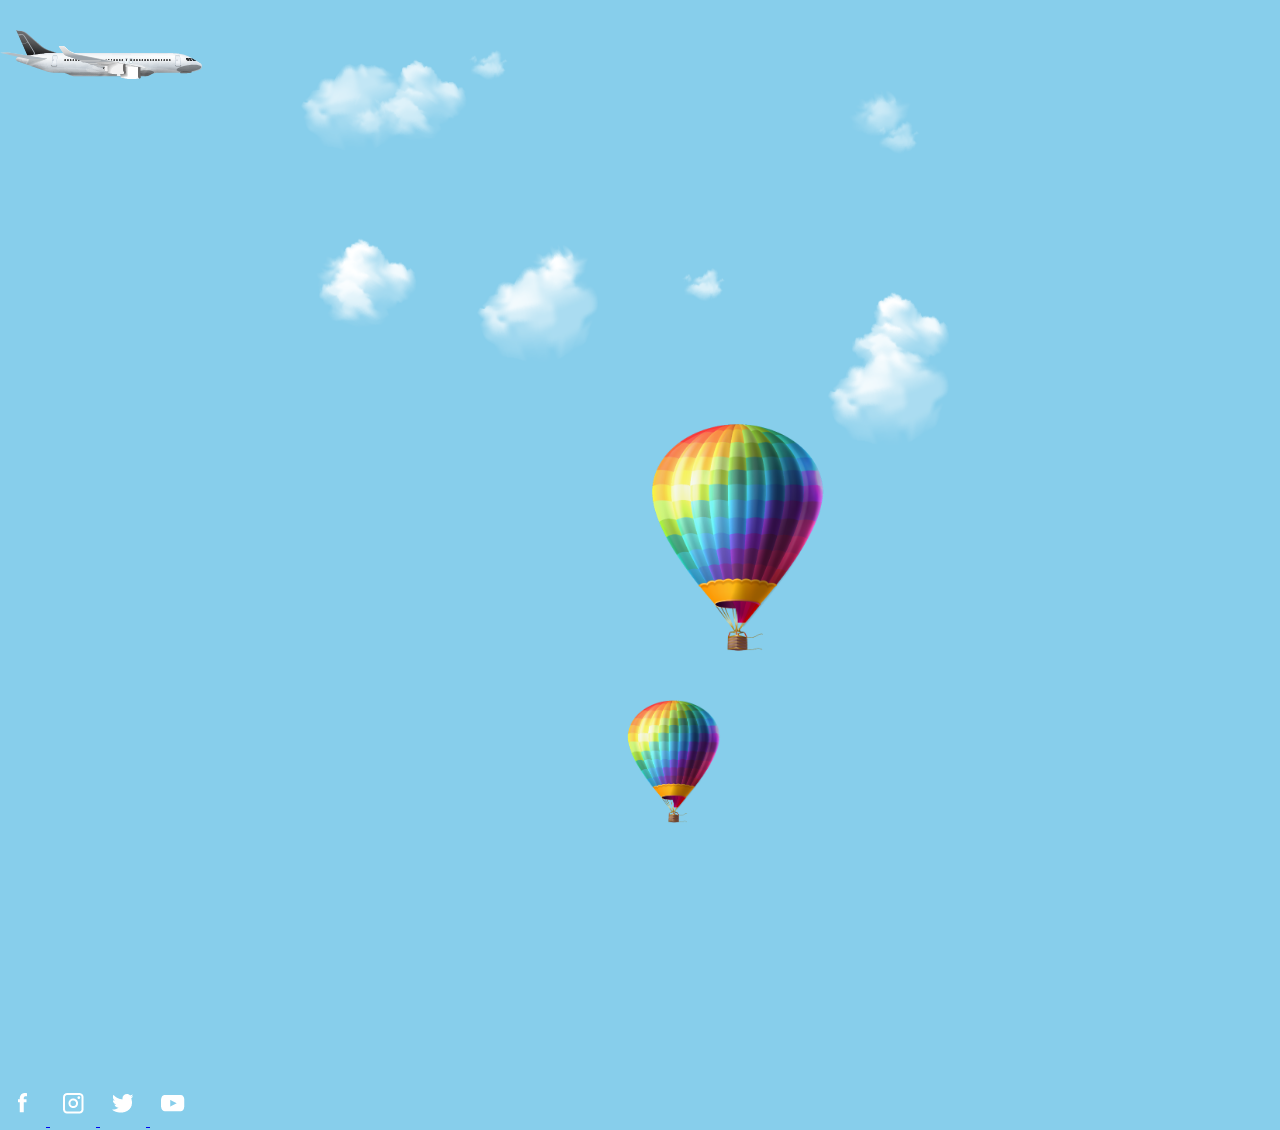
<file: Html_Plane_project/Html/index.html>
<!DOCTYPE html>
<html lang="en">
<head>
    <meta charset="UTF-8">
    <meta name="viewport" content="width=device-width, initial-scale=1.0">
    <!-- Css stylesheets -->
     <link rel="stylesheet" href="../Css/style.css">
    <title>Plane_Project</title>
</head>
<body>

    <div class="sky">
        <div class="fly">
            <img src="..//Images/plane.png" alt="plane image"/>
        </div>

        <div class="clouds"> 
            <img src="..//Images/cloud.png" alt="clouds image"/>
        </div>

        <div class="parachute">
            <img src="..//Images/balloon.png" alt="parachute image"
            width="280px"/>    
        </div>

        <div class="parachute2">
            <img src="..//Images/balloon.png" alt="parachute image"
            width="150px"/>
        </div>
  

    </div>

  
    <div class="logos">
       <a href="https://www.facebook.com" >
        <img src="..//Images/facebook.png" alt="facebook logo"/>
       </a>

       <a href="https://www.instagram.com" >
        <img src="..//Images/instagram.png" alt="instagram logo"/>
       </a>

       <a href="https://www.twitter.com" >
        <img src="..//Images/twitter.png" alt="twitter logo" />
       </a>

       <a href="https://www.youtube.com">
        <img src="..//Images/youtube.png" alt="youtube logo" />
       </a>

    </div>
    
</body>
</html>
</file>
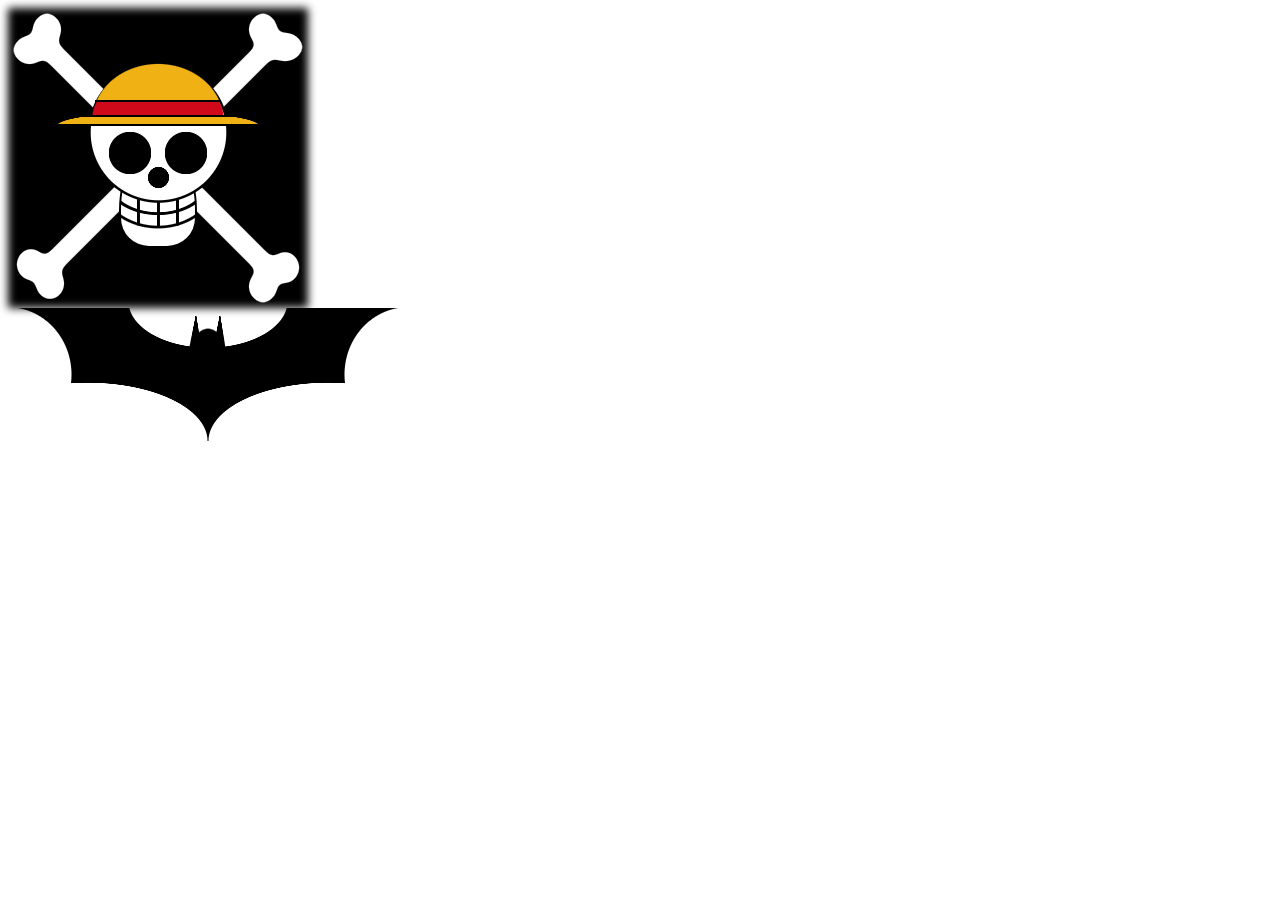
<file: Html_website/login.html>
<!DOCTYPE html>
<html lang="en">
<head>
    <meta charset="UTF-8">
    <meta name="viewport" content="width=device-width, initial-scale=1.0">
    <title>Document</title>

    <link rel="stylesheet" href=".//Css/style.css">
</head>
<body>
    
    <div class="one-piece"></div>
    <div class="batman"></div>

</body>
</html>
</file>
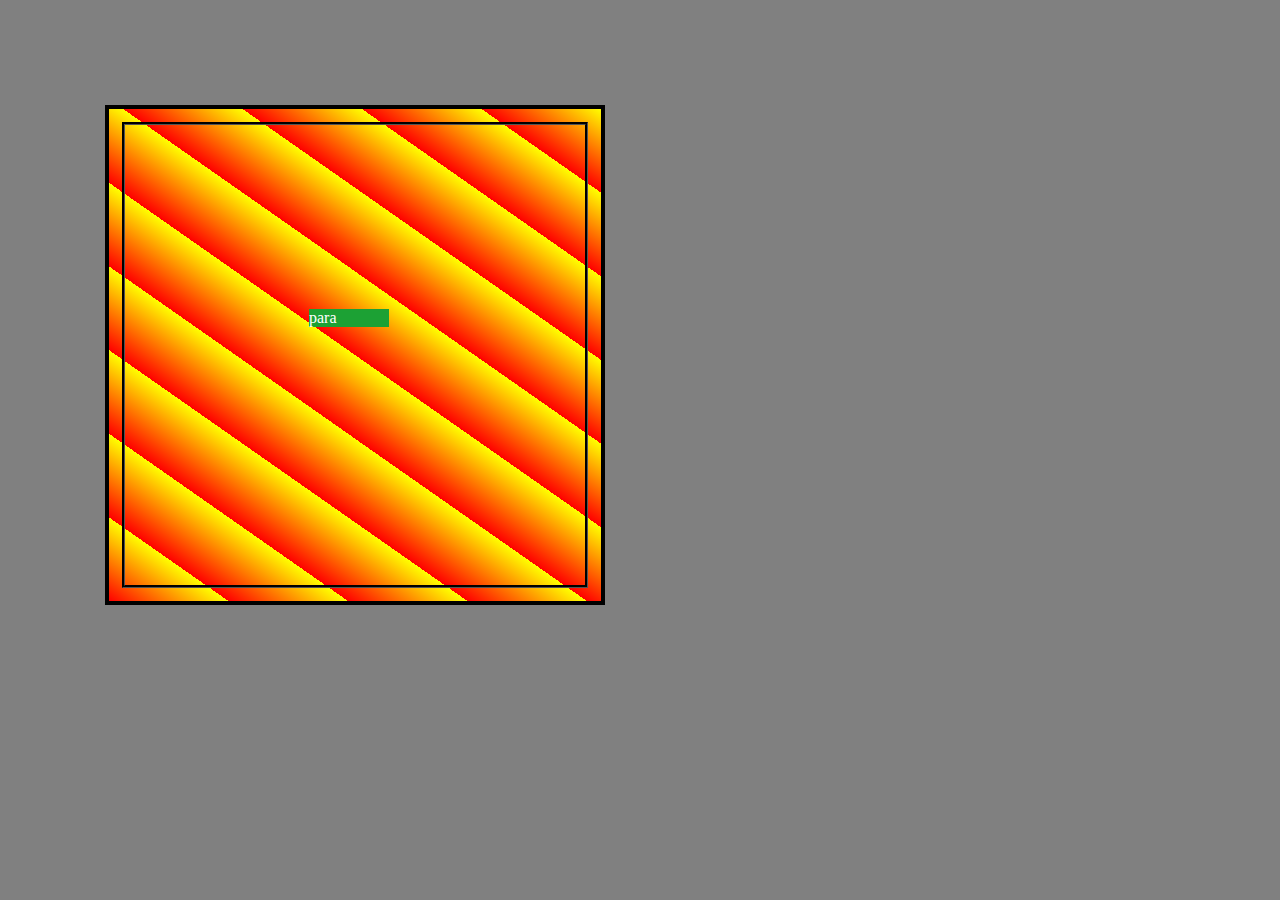
<file: Html_website/service.html>
<!DOCTYPE html>
<html lang="en">
<head>
    <meta charset="UTF-8">
    <meta name="viewport" content="width=device-width, initial-scale=1.0">
    <title>Document</title>
    <link rel="stylesheet" href="./Css/freestyle.css"/>
</head>
<body>
    <div class="log">

        <div class="lag">
         <p1>para</p1>
   
        </div>
       
    </div>

    <script> 
const Tags = document.getElementsByTagName('*') 
const Arraytag = Array.from(Tags);
console.log(Arraytag);
    </script>

</body>
</html>
</file>
<file: Html_Plane_project/Css/style.css>
*{
    margin:0;
    padding:0;
    box-sizing: border-box;
}

body{
    background-color: skyblue;
}

.sky{
    width:100%;
    height:1080px;
    /* background:linear-gradient(to top,green,skyblue); */
    background-attachment: fixed;
}
.sky img{
    margin-top: 30px;
}



.fly
{
    animation-name:flight ;
    animation-duration: 7s;
    animation-timing-function: linear;
    animation-iteration-count: infinite;
    width:100%;
}

@keyframes flight{

    0%
    {
        transform: translate(0%);
    }
    50%
    {
        transform: translate(50%);
    }
    100%
    {
        transform: translate(100%);
    }

}

.sky .parachute img{
    margin-left:600px
}

.parachute{
animation-name:parachute;
animation-duration: 5s;
animation-iteration-count: infinite;
width:100%;
animation-timing-function: linear;
animation-direction:alternate;

}

@keyframes parachute{
    0%{
transform:translateY(0%);
    }
    50%{
        transform: translateY(50%);
    }
    100%{
        transform: translateY(100%);
    }

}


.sky .parachute2 img{
    margin-left:600px
}

.parachute2{
    float:left;
animation-name:parachute2;
animation-duration: 5s;
animation-iteration-count: infinite;
width:100%;
animation-timing-function: linear;
animation-direction:alternate;

}

@keyframes parachute2{
    0%{
transform:translateY(0%);
    }
    50%{
        transform: translateY(50%);
    }
    100%{
        transform: translateY(100%);
    }

}


.sky .clouds img{
    transform:scaleY(1.5);
    margin-left:300px;
    width:650px;
}

.logos a img{
margin:10px;

}
</file>
<file: Html_website/Css/style.css>
/* HTML: <div class="one-piece"></div> */
.one-piece {
    height: 300px;
    aspect-ratio: 1;
    background: 
      radial-gradient(#000 70%,#0000 73%) 50% 57%/7% 7%,
      radial-gradient(#000 70%,#0000 73%) 39% 48%/14% 14%,
      radial-gradient(#000 70%,#0000 73%) 61% 48%/14% 14%,
      linear-gradient(#000 0 0) 50% 39%/69% 2px,
      linear-gradient(#000 0 0) 50% 35.8%/59% 2px,
      linear-gradient(#000 0 0) 50% 31%/42% 2px,
      radial-gradient(50% 100% at 50% 134%,#f0b114 98%,#0000 )50% 15%/44% 19%,
      radial-gradient(50% 84% at 50% 100%,#cf091a 98%,#0000 )50% 24%/44% 16%,
      radial-gradient(50% 23% at 50% 100%,#F0B114 98%,#0000 )50% 24%/68% 20%,
      radial-gradient(#fff 67.5%,#000 68.5% 70%,#0000 71%) 50% 34%/47% 47%;
    background-repeat: no-repeat;
    position: relative;
  }
  .one-piece:before {
    content: "";
    position: absolute;
    background: 
      linear-gradient(#000 0 0) 78% 50%/4% 43%,
      linear-gradient(#000 0 0) 22% 50%/4% 43%,
      linear-gradient(#000 0 0) 50% 50%/4% 47%,
      radial-gradient(75% 57% at 50% 0,#0000 91%,#000 93% 98%,#0000 ),
      radial-gradient(85% 76% at 50% 0,#0000 93%,#000 95% 98%,#0000 )#fff;
    background-repeat: no-repeat;
    inset: 55% 37% 20%;
    border-radius: 14% 14% 30px 30px/50% 50% 30px 30px;
    border: 2px solid #000;
    z-index: -1;
  }
  .one-piece:after {
    content: "";
    position: absolute;
    inset: 0;
    z-index: -2;
    padding: 10%;
    background: 
      radial-gradient(#fff 66%,#0000 71%) 10% 97%/10% 11%,
      radial-gradient(#fff 66%,#0000 71%) 3% 90%/10% 11%,
      radial-gradient(#fff 66%,#0000 71%) 97% 91%/10% 11%,
      radial-gradient(#fff 66%,#0000 71%) 89% 98%/10% 11%,
      radial-gradient(#fff 66%,#0000 71%) 89% 2%/10% 11%,
      radial-gradient(#fff 66%,#0000 71%) 98% 9%/12% 10%,
      radial-gradient(#fff 66%,#0000 71%) 2% 10%/11% 10%,
      radial-gradient(#fff 66%,#0000 71%) 9% 2%/10% 11%,
      linear-gradient(45deg,#0000 47%, #fff 0 53%,#0000 0) content-box,
      linear-gradient(-45deg,#0000 47%, #fff 0 53%,#0000 0) content-box,#000;
    background-repeat: no-repeat;
    filter: blur(4px) contrast(10);
  }

  /* HTML: <div class="batman"></div> */
.batman {
    width: 100%;
    max-width: 400px;
    aspect-ratio: 3;
    background: #000;
    --g:#000 calc(100% - 1px),#0000;
    mask:
      conic-gradient(from 170deg at 47% 8%,#0000,#000 2deg 20deg,#0000 22deg) 
       0 0/100% 50% no-repeat,
      conic-gradient(from 170deg at 53% 8%,#0000,#000 2deg 20deg,#0000 22deg) 
       0 0/100% 50% no-repeat,
      radial-gradient(4.5% 20% at 50% 35%,var(--g)),
      conic-gradient(#000 0 0) exclude,
      radial-gradient(20% 35% at 50% -5%,var(--g)),
      radial-gradient(30% 44% at 20% 100%,var(--g)),
      radial-gradient(30% 44% at 80% 100%,var(--g)),
      radial-gradient(16% 51% at left ,var(--g)),
      radial-gradient(16% 51% at right,var(--g));
  }
</file>
<file: Html_website/Css/freestyle.css>
*{
margin:0;
padding:0;
box-sizing: border-box;
}


body {
    background-color:grey
}
.log{
    margin-top:105px;
    margin-left:105px;
    width:500px;
    height:500px;
    /* background-color: blueviolet; */
    outline-offset: -20px;
    outline-style: groove;
    /* outline-color: #95e013; */
    background:repeating-linear-gradient(35deg,red,yellow 10%,brown 5%);

    border:4px solid black;
}



p1{
    color:white;
    background-color: rgb(28, 161, 52);
     display: block;
     
     margin-left:200px;
    margin-right: 260px;
     width:80px; 
     margin-top: 200px; 
     margin-bottom: 100px;
}

p1:hover{
    transition:all 4s;
    transform:rotate(360deg);
    /* transform: translateX(200px); */
}

p2{
    background-color: antiquewhite;
    color:white;
    display: block;
    margin-left:250px;
    margin-right: 100px;
    width:80px;
    margin-top: 200px;
    margin-bottom: 100px;
   
}
</file>
